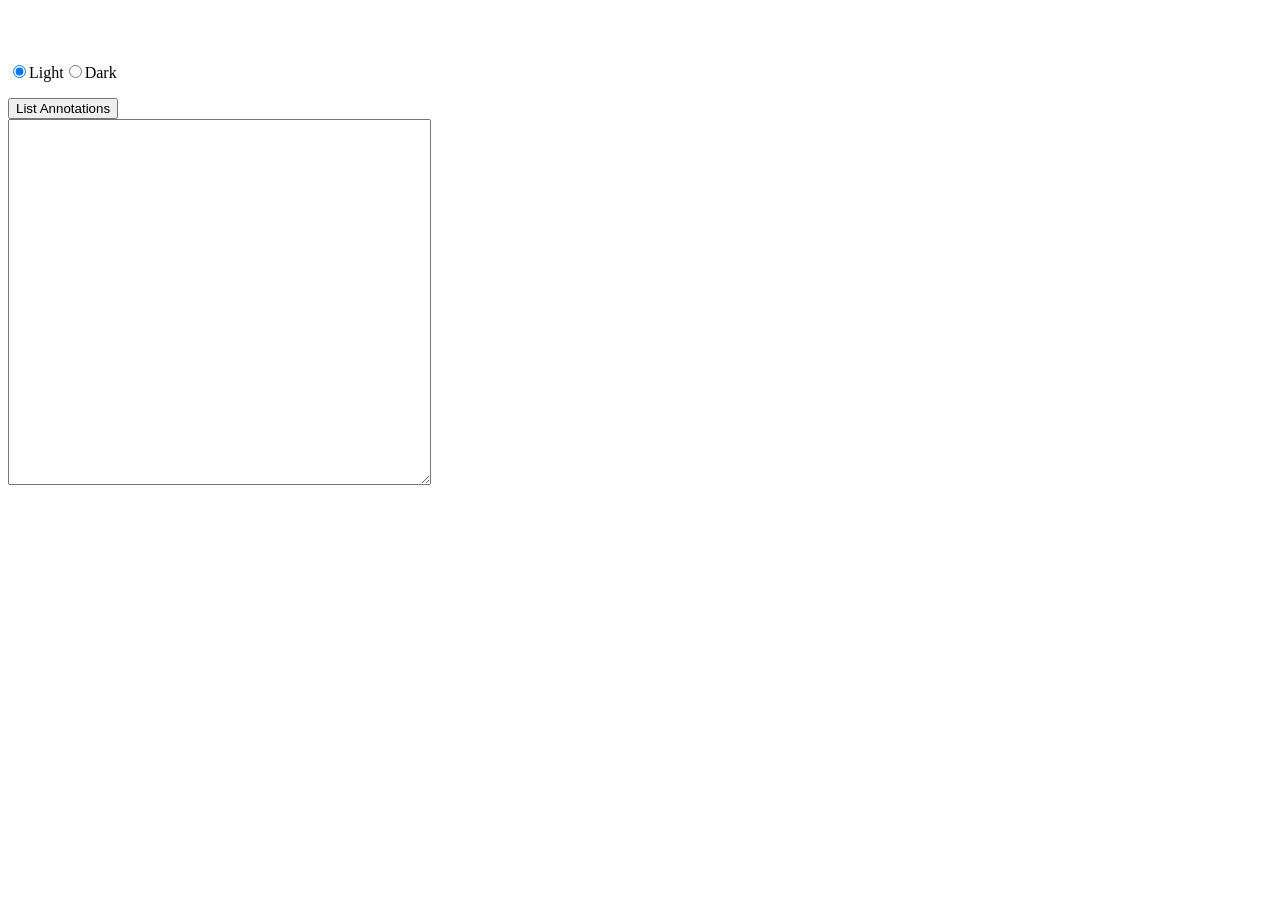
<file: index.html>
<html>
	<head>
		<link rel="stylesheet" type="text/css" href="annotations.css" />
		<script src="https://code.highcharts.com/highcharts.js"></script>
		<script src="https://code.highcharts.com/modules/annotations.js"></script>
	</head>
	<body>
		<br /><br /><br />
		<div id="container"></div>
		<form name="demo"><input type="radio" name="theme" value="Light" checked />Light<input type="radio" name="theme" value="Dark" />Dark</form>
		<input type="button" onclick="listAnnotations()" value="List Annotations"></button>
		<br>
		<textarea name="anns" id="anns" cols="50" rows="24"></textarea>
	</body>
</html>
<script type="module">
	import { editAnnotation, addAnnotation, getAnnotations } from './annotations.js'

	window.listAnnotations = function listAnnotations() {
		console.log(JSON.stringify(getAnnotations(the_chart), null, 2))
		document.getElementById('anns').value = JSON.stringify(getAnnotations(the_chart), null, 2)
	}

	const the_chart = Highcharts.chart('container', {
		credits: {
			enabled: false,
		},
		chart: {
			backgroundColor: '#111',
			zoomType: 'x',
			events: {
				load() {
					this.rGroup = this.renderer.g('rGroup').add() // create an SVG group to allow translate
				},
			},
		},
		title: { text: 'Vibration' },
		plotOptions: {
			series: {
				cursor: 'pointer',
				point: {
					events: {
						click(event) {
							if (event.ctrlKey) {
								addAnnotation(this)
							}
						},
					},
				},
			},
		},
		xAxis: {
			type: 'datetime',
		},
		series: [{ data: [{ x: 1645836907000, y: 1 }] }, { data: [{ x: 1645840507000, y: 3 }] }, { data: [{ x: 1645844107000, y: 2 }] }],
	})

	the_chart.update({ chart: { backgroundColor: document.forms.demo.theme.value === 'Dark' ? '#111' : '#fff' } })

	document.forms.demo.theme.forEach((radio) => {
		radio.addEventListener('change', () => {
			the_chart.update({ chart: { backgroundColor: document.forms.demo.theme.value === 'Dark' ? '#111' : '#fff' } })
		})
	})

	fetch('./data.json')
		.then((response) => response.json())
		.then((data) => {
			const graphs = data.filter((d) => d.controlType === 47)
			const series = graphs.map((d) => ({
				name: d.lineName,
				data: d.controlValue.map((s, i) => ({ x: s.TimeTicks, y: s.val })),
			}))
			the_chart.update({ series })
			graphs.forEach((d, i) => {
				if (d.annotations) {
					const annotations = d.annotations.forEach((a) => {
						addAnnotation(the_chart, a)
					})
				}
			})
		})
</script>
</file>
<file: annotations.css>
#container {
  max-width: 90%;
}

[class^="icon-"], [id^="inp-"]{
	font-size: 1.5em;
  padding: 4px;
	background: #ffffffee;
}
#annotation {
	position: fixed;
	display: grid;
}
.icon-cancel:before{ content: "\00FF38"; }
.icon-ok:before{ content: "\002713"; }
.icon-trash:before{ content: "\01F5D1"; }
</file>
<file: ss.css>
#container {
  max-width: 90%;
}

[class^="icon-"], [id^="inp-"]{
	font-size: 1.5em;
  padding: 4px;
	background: #ffffffee;
}
#annotation {
	position: fixed;
	display: grid;
}
.icon-cancel:before{ content: "\00FF38"; }
.icon-ok:before{ content: "\002713"; }
.icon-trash:before{ content: "\01F5D1"; }
</file>
